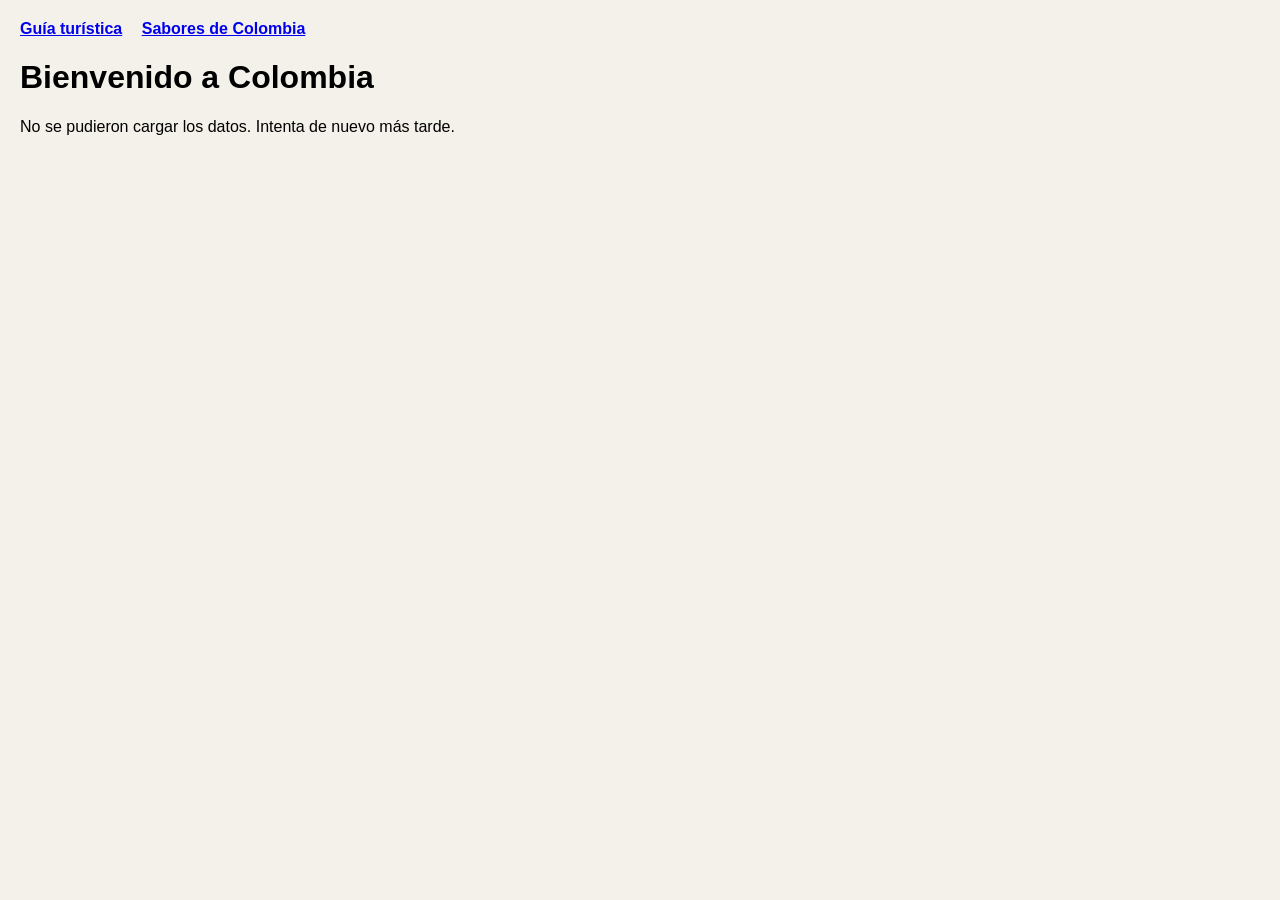
<file: index.html>
<!DOCTYPE html>
<html lang="es">
<head>
    <meta charset="UTF-8">
    <meta name="viewport" content="width=device-width, initial-scale=1.0">
    <title>Guia turistica de Colombia</title>
    <link rel="stylesheet" href="style.css">
    <script src="JS\turismo.js" defer></script>
</head>
<body>

    <nav>
        <a href="index.html">Guía turística</a>
        <a href="sabores.html">Sabores de Colombia</a>
    </nav>

    <h1>Bienvenido a Colombia</h1>

    <p id="mensaje">Cargando...</p>
    <p id="conteo"></p>

    <div id="contenedor"></div>


</body>
</html>
</file>
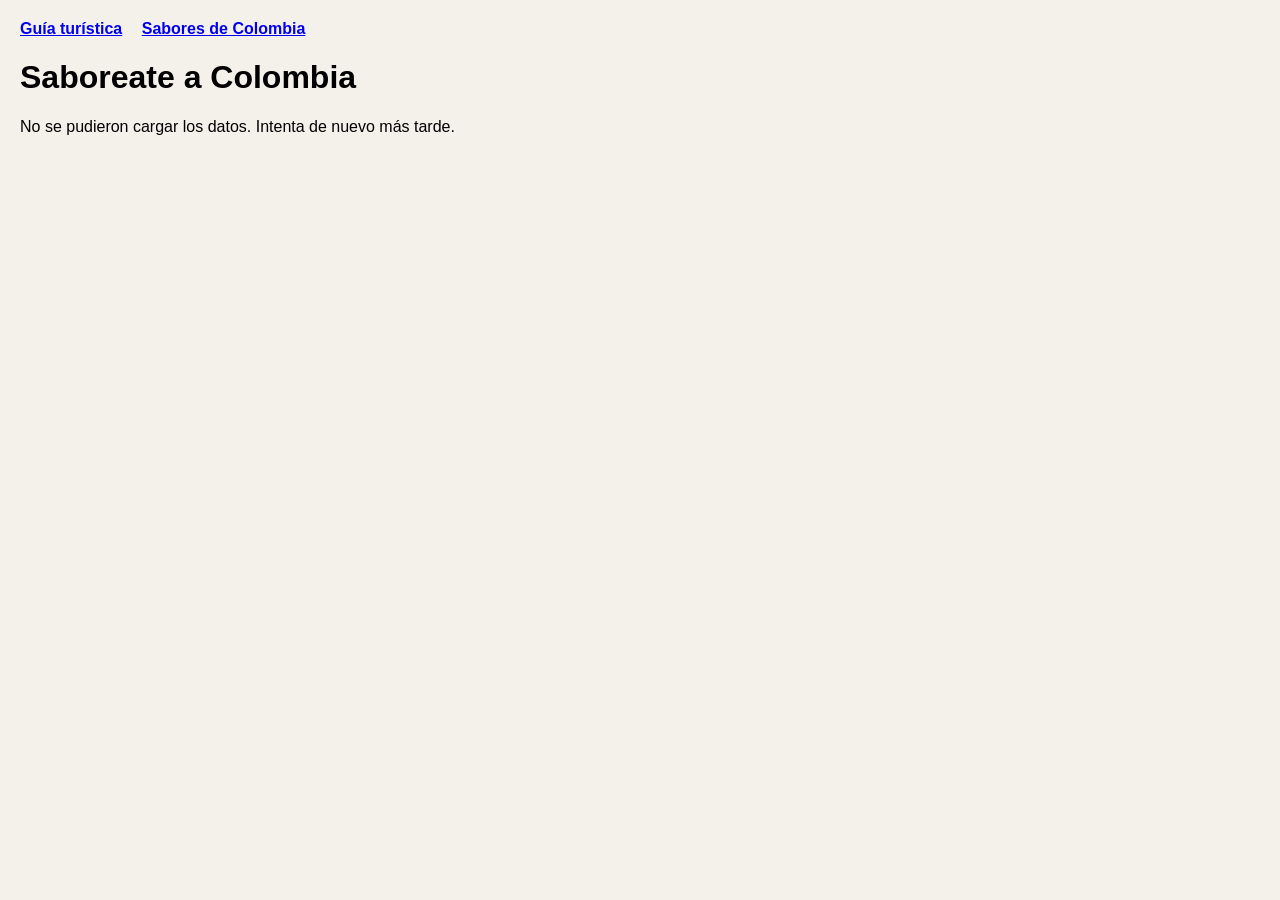
<file: sabores.html>
<!DOCTYPE html>
<html lang="es">
<head>
    <meta charset="UTF-8">
    <meta name="viewport" content="width=device-width, initial-scale=1.0">
    <title>Sabores tipicos de Colombia </title>
    <link rel="stylesheet" href="style.css">
    <script src="JS\sabores.js" defer></script>
</head>
<body>

    <nav>
        <a href="index.html">Guía turística</a>
        <a href="sabores.html">Sabores de Colombia</a>
    </nav>

    <h1>Saboreate a Colombia</h1>

    <p id="mensaje">Cargando...</p>
    <p id="conteo"></p>

    <div id="contenedor"></div>

    
</body>
</html>
</file>
<file: style.css>
body {
    font-family: Arial, sans-serif;
    margin: 0;
    padding: 20px;
    background: #f4f1ea;
}

nav a {
    margin-right: 15px;
    font-weight: bold;
}

#contenedor {
    display: grid;
    grid-template-columns: repeat(auto-fit, minmax(260px, 1fr));
    gap: 20px;
}

.tarjeta {
    background: white;
    padding: 15px;
    border-radius: 10px;
    box-shadow: 0 2px 6px rgba(0, 0, 0, 0.15);
}

.tarjeta img {
    width: 100%;
    height: 180px;
    object-fit: cover;
    border-radius: 8px;
}

.departamento {
    color: #2e7d32;
    font-weight: bold;
}
</file>
